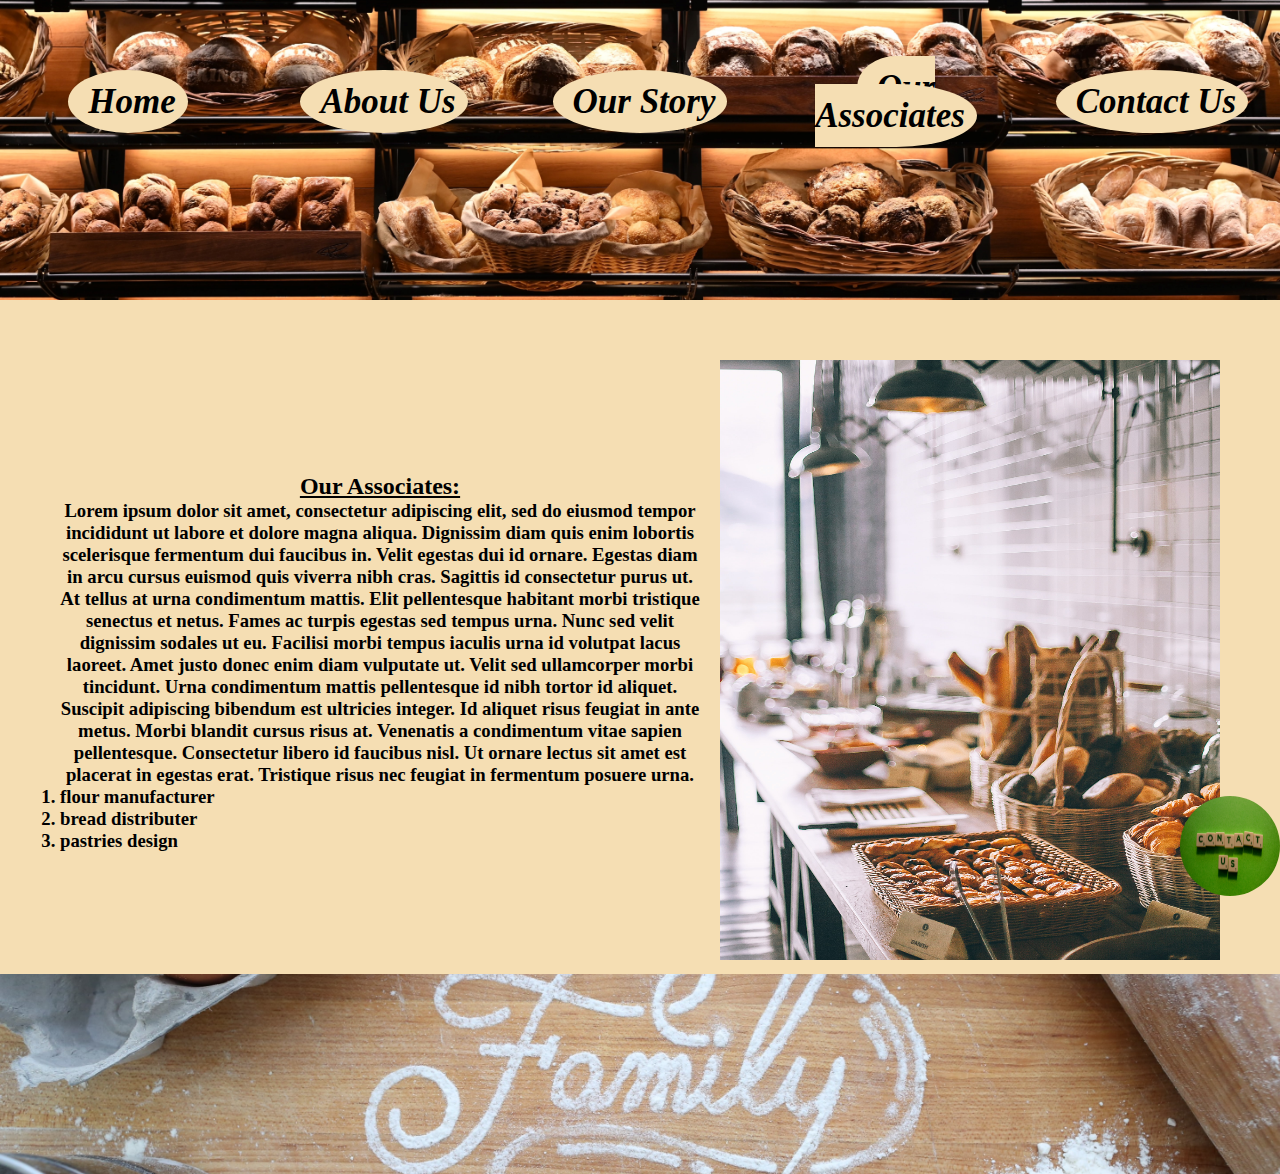
<file: associates.html>
<!DOCTYPE html>
<html lang="en">
  <head>
    <title>About Us</title>
    <link rel="stylesheet" a href="style.css" />
  </head>
  <body>
    <div class="header">
      <div class="navBar">
        <div class="all nav1"><a href="index.html">Home</a></div>
        <div class="all nav2"><a href="about.html">About Us</a></div>
        <div class="all nav3"><a href="story.html">Our Story</a></div>
        <div class="all nav4"><a href="associates.html">Our Associates</a></div>
        <div class="all nav5"><a href="contact.html">Contact Us</a></div>
      </div>
    </div>

    <div class="fixed">
      <a href="contact.html"
        ><img
          src="photos/cu.jpg"
          style="width: 100px; height: 100px; border-radius: 50%"
      /></a>
    </div>
    <div class="section">
      <div class="text">
        <h2><u>Our Associates:</u></h2>
        <h3>
          Lorem ipsum dolor sit amet, consectetur adipiscing elit, sed do
          eiusmod tempor incididunt ut labore et dolore magna aliqua. Dignissim
          diam quis enim lobortis scelerisque fermentum dui faucibus in. Velit
          egestas dui id ornare. Egestas diam in arcu cursus euismod quis
          viverra nibh cras. Sagittis id consectetur purus ut. At tellus at urna
          condimentum mattis. Elit pellentesque habitant morbi tristique
          senectus et netus. Fames ac turpis egestas sed tempus urna. Nunc sed
          velit dignissim sodales ut eu. Facilisi morbi tempus iaculis urna id
          volutpat lacus laoreet. Amet justo donec enim diam vulputate ut. Velit
          sed ullamcorper morbi tincidunt. Urna condimentum mattis pellentesque
          id nibh tortor id aliquet. Suscipit adipiscing bibendum est ultricies
          integer. Id aliquet risus feugiat in ante metus. Morbi blandit cursus
          risus at. Venenatis a condimentum vitae sapien pellentesque.
          Consectetur libero id faucibus nisl. Ut ornare lectus sit amet est
          placerat in egestas erat. Tristique risus nec feugiat in fermentum
          posuere urna.
          <ol style="text-align: left">
            <li>flour manufacturer</li>
            <li>bread distributer</li>
            <li>pastries design</li>
          </ol>
        </h3>
      </div>
      <div class="general_photo">
        <img src="photos/stand3.jpg" width="500" height="600" />
      </div>
    </div>
    <div class="footer"></div>
  </body>
</html>
</file>
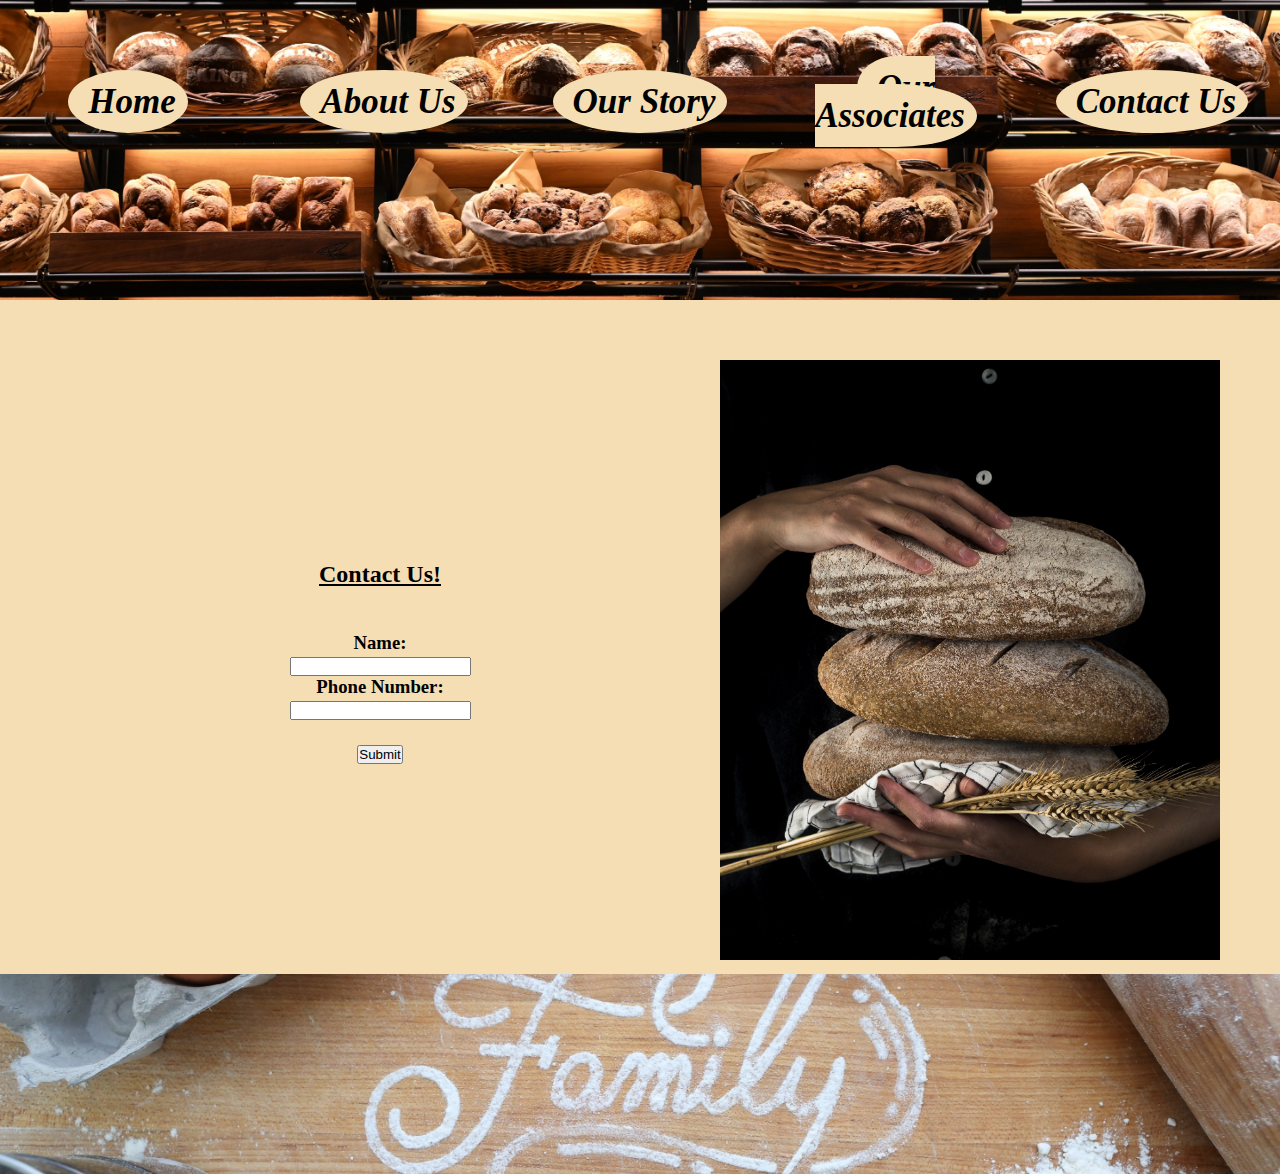
<file: contact.html>
<!DOCTYPE html>
<html lang="en">
  <head>
    <title>Contact Us</title>
    <link rel="stylesheet" a href="style.css" />
  </head>
  <body>
    <div class="header">
      <div class="navBar">
        <div class="all nav1"><a href="index.html">Home</a></div>
        <div class="all nav2"><a href="about.html">About Us</a></div>
        <div class="all nav3"><a href="story.html">Our Story</a></div>
        <div class="all nav4"><a href="associates.html">Our Associates</a></div>
        <div class="all nav5"><a href="contact.html">Contact Us</a></div>
      </div>
    </div>

    <div class="section">
      <div class="text">
        <h2><u>Contact Us!</u></h2>
        <h3>
          <br />
          <br />
          <form>
            <label for="username">Name:</label><br />
            <input type="text" id="Name" />
            <br />
            <label for="username">Phone Number:</label><br />
            <input type="text" id="phoneNumber" /><br /><br />
            <input type="submit" value="Submit" />
          </form>
        </h3>
      </div>
      <div class="general_photo">
        <img src="photos/shibolet.jpg" width="500" height="600" />
      </div>
    </div>
    <div class="footer"></div>
  </body>
</html>
</file>
<file: style.css>
* {
  margin: 0;
  padding: 0%;
}
body {
  background-color: beige;
}
.fixed {
  position: fixed;
  bottom: 0;
  right: 0;
  z-index: 2;
}

.header {
  background-image: url(photos/stand.jpg);
  height: 300px;
  background-repeat: no-repeat;
  background-size: cover;
  background-position: center;
  margin-bottom: 50px;
}
.navBar {
  padding-top: 50px;
  display: flex;
  flex-direction: row;
  width: 100%;
  justify-content: center;
  align-items: center;
  height: auto;
  flex-wrap: wrap;
}
.all a {
  color: black;
  text-align: center;
  padding: 12px;
  text-decoration: none;
  font-size: 18px;
  line-height: 25px;
  border-radius: 4px;
  background-color: wheat;
  font-size: 35px;
  font-weight: bold;
  font-style: italic;
  padding-left: 20px;
  border-radius: 50%;
}
.nav1 {
  flex-basis: 20%;
  flex: 1;
  margin: 25px;
  text-align: center;
}
.nav2 {
  flex-basis: 20%;
  flex: 1;
  margin: 25px;
  text-align: center;
}
.nav3 {
  flex-basis: 20%;
  flex: 1;
  margin: 25px;
  text-align: center;
}
.nav4 {
  flex-basis: 20%;
  flex: 1;
  margin: 25px;
  text-align: center;
}
.nav5 {
  flex-basis: 20%;
  flex: 1;
  margin: 25px;
  text-align: center;
}

.sample {
  border-radius: 50%;
}

.footer {
  background-image: url(photos/footer.jpg);
  height: 200px;
  background-repeat: no-repeat;
  background-size: cover;
  background-position: center;
  clear: both;
  position: relative;
}

.section {
  display: flex;
  flex-direction: column;
  width: 100%;
  justify-content: center;
  align-items: center;
  height: auto;
}

.text {
  flex-basis: 50%;
  border: 10px solid wheat;
  font-weight: bold;
  color: black;
  width: auto;
  text-align: center;
}
.general_photo {
  border: 10px solid wheat;
  width: auto;
}

.B {
  flex-direction: column;
}

.gallery {
  display: flex;
  flex-direction: column;
  width: 100%;
  justify-content: center;
  align-items: center;
  height: auto;
  margin-bottom: 25px;
}

.box1 {
  flex-basis: 30%;
  margin: 25px;
  text-align: center;
}
.box2 {
  flex-basis: 30%;
  margin: 25px;
  text-align: center;
}

.box3 {
  flex-basis: 30%;
  margin: 25px;
  text-align: center;
}

.parg {
  font-size: 50px;
  text-align: center;
}

@media (min-device-width: 600px) {
  body {
    background-color: lightslategray;
  }
}

@media (min-device-width: 800px) {
  body {
    background-color: lightpink;
  }
  .section {
    flex-direction: row;
  }
  .B {
    flex-direction: row-reverse;
  }
  .gallery {
    flex-direction: row;
  }
}

@media (min-device-width: 1200px) {
  body {
    background-color: wheat;
  }
  .section {
    flex-direction: row;
  }
  .B {
    flex-direction: row-reverse;
  }
  .gallery {
    flex-direction: row;
  }
}
</file>
